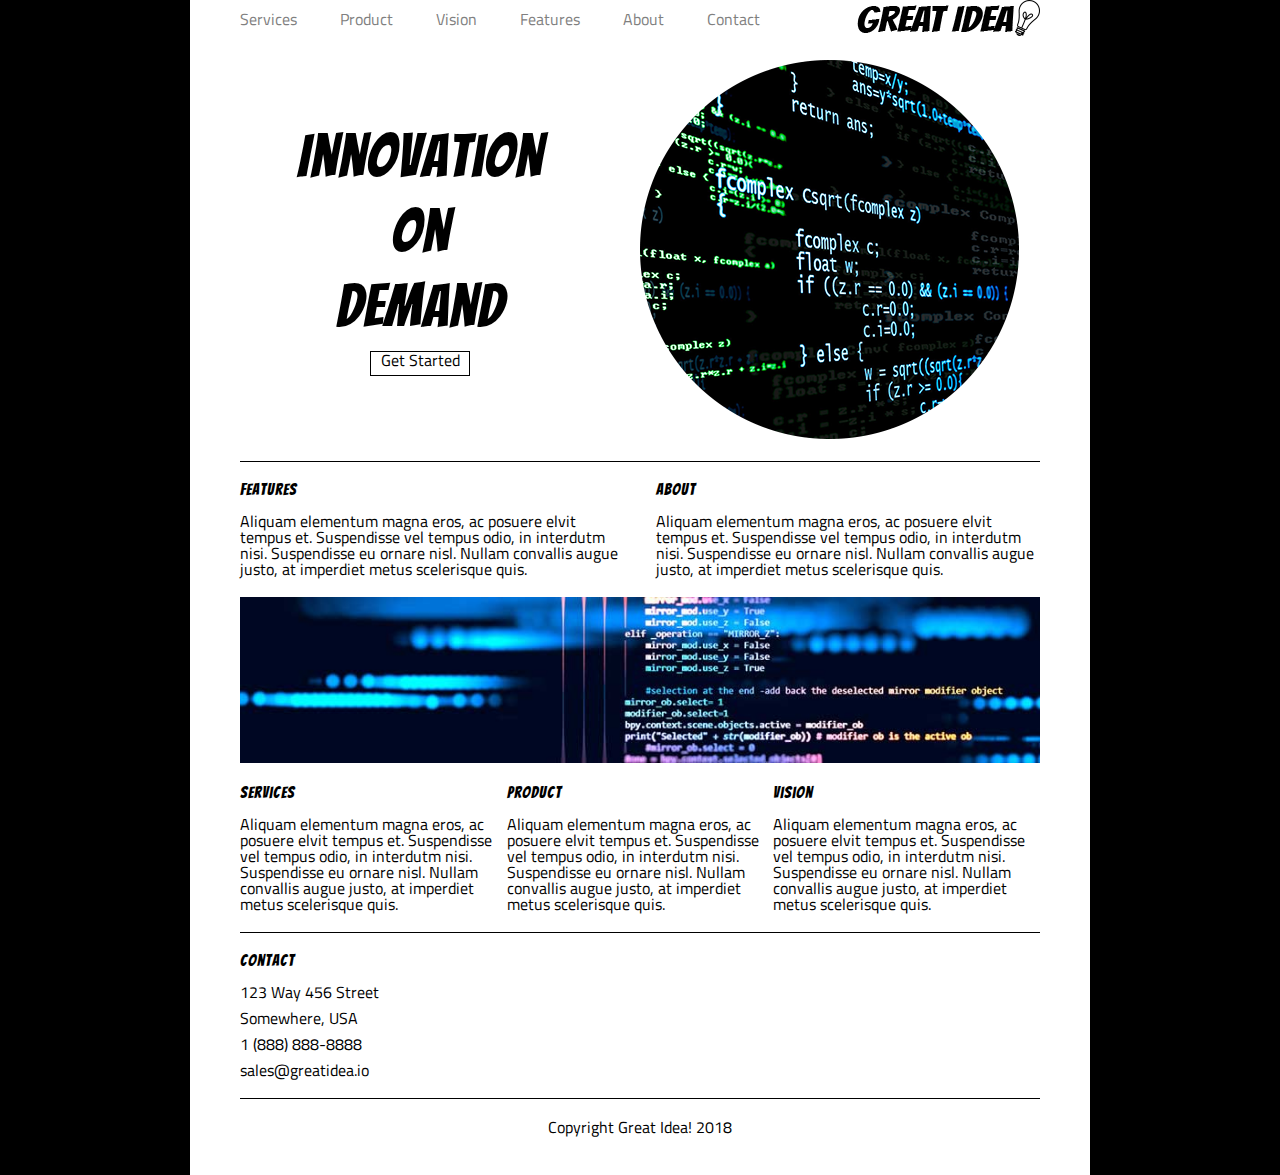
<file: index.html>
<!doctype html>

<html lang="en">

<head>
    <meta charset="utf-8">

    <title>Great Idea!</title>

    <link href="https://fonts.googleapis.com/css?family=Bangers|Titillium+Web" rel="stylesheet">
    <link rel="stylesheet" href="./style.css">

    <!--[if lt IE 9]>
    <script src="https://cdnjs.cloudflare.com/ajax/libs/html5shiv/3.7.3/html5shiv.js"></script>
  <![endif]-->
</head>

<body>
    <div class="container">
        <div class="page-header">
            <nav class="page-navigation">
                <a href="./service.html">Services</a>
                <a href="">Product</a>
                <a href="">Vision</a>
                <a href="">Features</a>
                <a href="">About</a>
                <a href="">Contact</a>
            </nav>
            <div class="page-logo">
                <img class="logo" src="img/logo.png" alt="Great Idea! Company logo.">
            </div>
        </div>
        <div class="page-banner">
            <div class="banner-text">
                <h3>Innovation</h3>
                <h3>On</h3>
                <h3>Demand</h3>
                <div id="get-started">Get Started</div>
            </div>
            <div class="banner-image">
                <img src="img/header-img.png" alt="Image of a code snippet.">
            </div>
        </div>
        <main class="main-text">
            <div class="row1">
                <section>
                    <h3>Features</h3>
                    <p>Aliquam elementum magna eros, ac posuere elvit tempus et. Suspendisse vel tempus odio, in
                        interdutm nisi. Suspendisse eu ornare nisl. Nullam convallis augue justo, at imperdiet metus
                        scelerisque quis.
                    </p>

                </section>

                <section>
                    <h3>About</h3>
                    <p>Aliquam elementum magna eros, ac posuere elvit tempus et. Suspendisse vel tempus odio, in
                        interdutm
                        nisi.
                        Suspendisse eu ornare nisl. Nullam convallis augue justo, at imperdiet metus scelerisque quis.
                    </p>
                </section>
            </div>
            <div class="middle-image">
                <img class="middle-img" src="img/mid-page-accent.jpg" alt="Image of code snippets across the screen">

            </div>
            <div class="row2">
                <section>
                    <h3>Services</h3>
                    <p>Aliquam elementum magna eros, ac posuere elvit tempus et. Suspendisse vel tempus odio, in
                        interdutm nisi.
                        Suspendisse eu ornare nisl. Nullam convallis augue justo, at imperdiet metus scelerisque quis.
                    </p>

                </section>
                <section>
                    <h3>Product</h3>
                    <p>Aliquam elementum magna eros, ac posuere elvit tempus et. Suspendisse vel tempus odio, in
                        interdutm nisi.
                        Suspendisse eu ornare nisl. Nullam convallis augue justo, at imperdiet metus scelerisque quis.
                    </p>

                </section>
                <section>
                    <h3>Vision</h3>
                    <p>Aliquam elementum magna eros, ac posuere elvit tempus et. Suspendisse vel tempus odio, in
                        interdutm nisi.
                        Suspendisse eu ornare nisl. Nullam convallis augue justo, at imperdiet metus scelerisque quis.
                    </p>

                </section>
            </div>
        </main>
        <address class="page-address">
            <h3>Contact</h3>
            <p>123 Way 456 Street</p>
            <p>Somewhere, USA</p>
            <p>1 (888) 888-8888</p>
            <p>sales@greatidea.io</p>

        </address>
        <footer class="page-footer">
            <p>Copyright Great Idea! 2018</p>
        </footer>
    </div>

























</body>

</html>
</file>
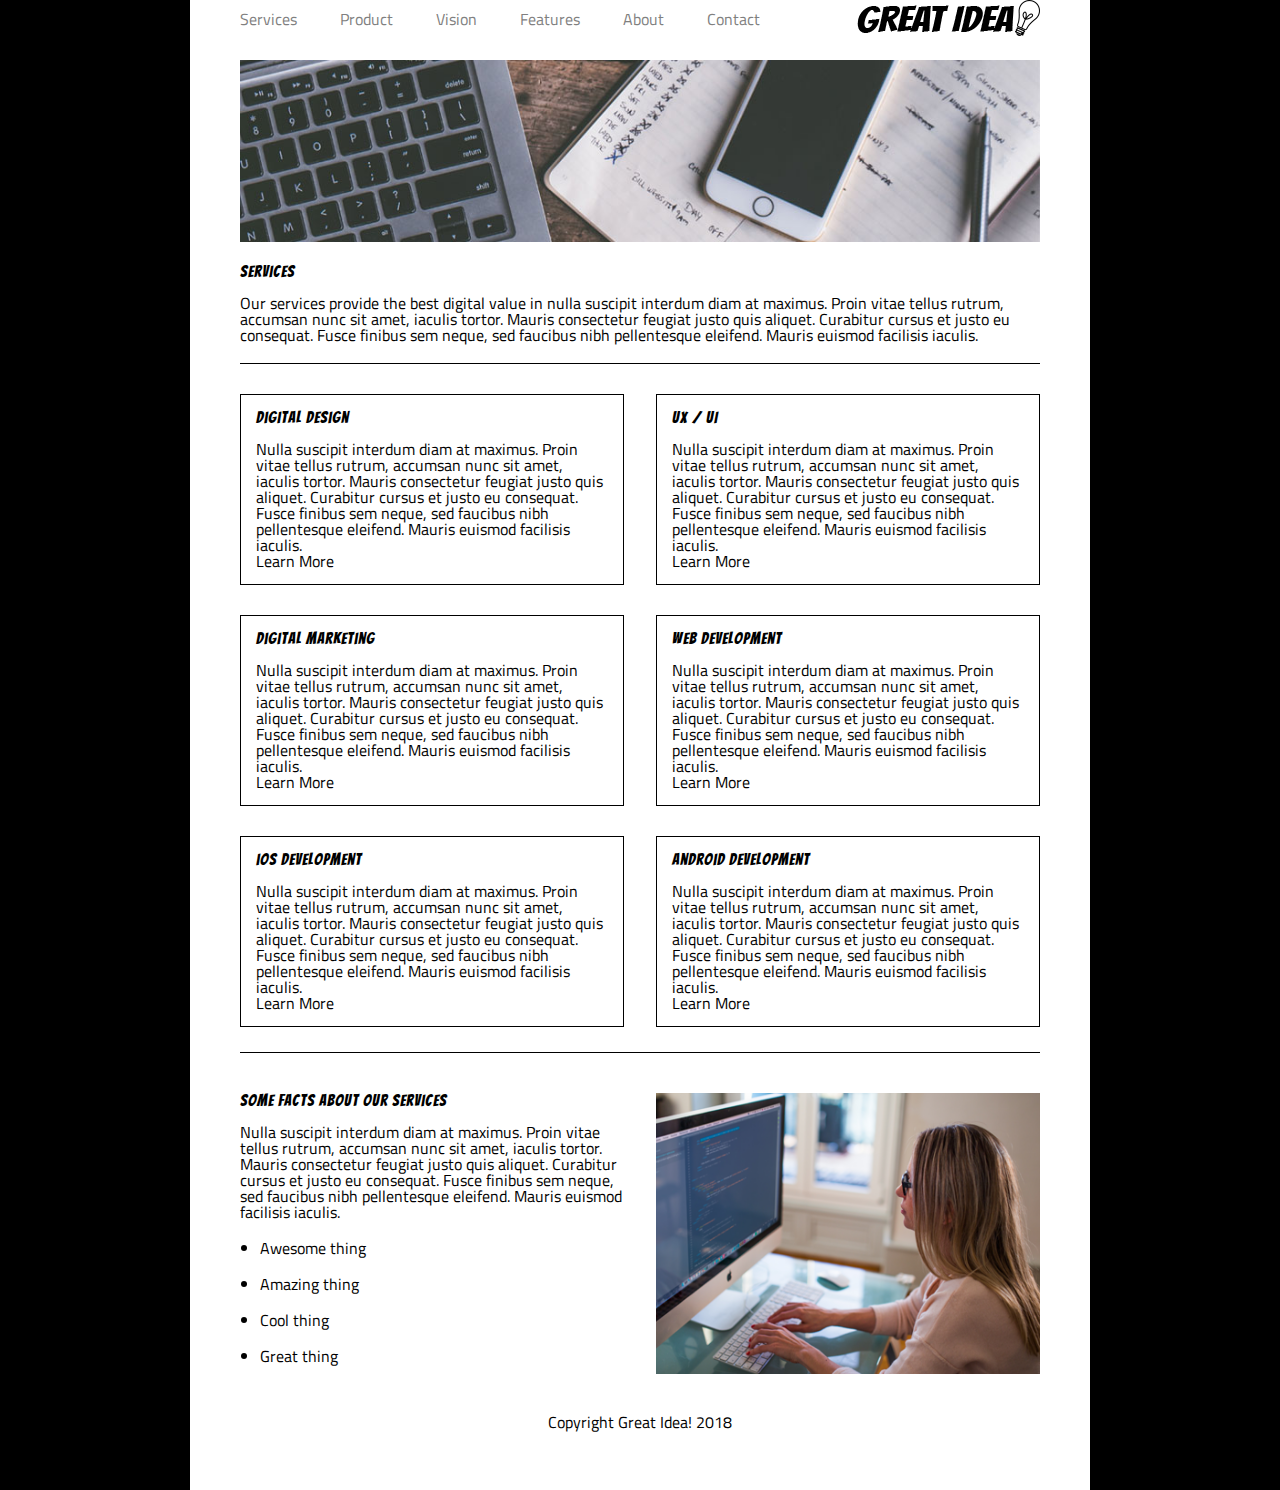
<file: service.html>
<!doctype html>

<html lang="en">

<head>
    <meta charset="utf-8">

    <title>Great Idea!</title>

    <link href="https://fonts.googleapis.com/css?family=Bangers|Titillium+Web" rel="stylesheet">
    <link rel="stylesheet" href="/style.css">

    <!--[if lt IE 9]>
    <script src="https://cdnjs.cloudflare.com/ajax/libs/html5shiv/3.7.3/html5shiv.js"></script>
  <![endif]-->
</head>

<body>
    <div class="container">
        <header class="page-header">
            <nav class="page-navigation">
                <a href="./service.html">Services</a>
                <a href="">Product</a>
                <a href="">Vision</a>
                <a href="">Features</a>
                <a href="">About</a>
                <a href="">Contact</a>
            </nav>
            <div class="page-logo">
                <a href="./index.html"><img class="logo" src="img/logo.png" alt="Great Idea! Company logo.">
                </a>
            </div>
        </header>
        <div class="service-page-banner">
            <img class="services-header-img" src="img/services-header.jpg" alt="Our services header image">
            <div class="service-banner-text">
                <h3>Services</h3>
                <p>Our services provide the best digital value in nulla suscipit interdum diam at maximus. Proin vitae
                    tellus rutrum, accumsan nunc sit amet, iaculis tortor. Mauris consectetur feugiat justo quis
                    aliquet.
                    Curabitur cursus et justo eu consequat. Fusce finibus sem neque, sed faucibus nibh pellentesque
                    eleifend. Mauris euismod facilisis iaculis.</p>
            </div>
        </div>
        <main class="service-main-text">
            <section class="service-col">
                <h3>Digital Design</h3>
                <p>
                    Nulla suscipit interdum diam at maximus. Proin vitae tellus rutrum, accumsan nunc sit amet, iaculis
                    tortor. Mauris
                    consectetur feugiat justo quis aliquet. Curabitur cursus et justo eu consequat. Fusce finibus sem
                    neque, sed
                    faucibus nibh pellentesque
                    eleifend. Mauris euismod facilisis iaculis.

                </p>
                <div>Learn More</div>

            </section>
            <section class="service-col">
                <h3>
                    UX / UI
                </h3>

                <p>
                    Nulla suscipit interdum diam at maximus. Proin vitae tellus rutrum, accumsan nunc sit amet, iaculis
                    tortor. Mauris
                    consectetur feugiat justo quis aliquet. Curabitur cursus et justo eu consequat. Fusce finibus sem neque,
                    sed
                    faucibus nibh pellentesque
                    eleifend. Mauris euismod facilisis iaculis.
                </p>

                <div>
                    Learn More
                </div>
            </section>
            <section class="service-col">
                <h3>Digital Marketing</h3>
                <p>
                        Nulla suscipit interdum diam at maximus. Proin vitae tellus rutrum, accumsan nunc sit amet, iaculis
                        tortor. Mauris
                        consectetur feugiat justo quis aliquet. Curabitur cursus et justo eu consequat. Fusce finibus sem neque,
                        sed
                        faucibus nibh pellentesque
                        eleifend. Mauris euismod facilisis iaculis.
                </p>
                <div>Learn More</div>
            </section>
            <section class="service-col">
                <h3>Web Development</h3>
                <p>
                        Nulla suscipit interdum diam at maximus. Proin vitae tellus rutrum, accumsan nunc sit amet, iaculis
                        tortor. Mauris
                        consectetur feugiat justo quis aliquet. Curabitur cursus et justo eu consequat. Fusce finibus sem neque,
                        sed
                        faucibus nibh pellentesque
                        eleifend. Mauris euismod facilisis iaculis.
                </p>
                <div>Learn More</div>
                

                

                

            </section>
            <section class="service-col">
                <h3>iOS Development</h3>
                <p>
                        Nulla suscipit interdum diam at maximus. Proin vitae tellus rutrum, accumsan nunc sit amet, iaculis
                        tortor. Mauris
                        consectetur feugiat justo quis aliquet. Curabitur cursus et justo eu consequat. Fusce finibus sem neque,
                        sed
                        faucibus nibh pellentesque
                        eleifend. Mauris euismod facilisis iaculis.
                </p>
                <div>Learn More</div>
             
            </section>
            <section class="service-col">
                <h3>
                    Android Development
                </h3>
                <p>
                    Nulla suscipit interdum diam at maximus. Proin vitae tellus rutrum, accumsan nunc sit amet, iaculis
                    tortor. Mauris
                    consectetur feugiat justo quis aliquet. Curabitur cursus et justo eu consequat. Fusce finibus sem
                    neque, sed
                    faucibus nibh pellentesque
                    eleifend. Mauris euismod facilisis iaculis.
                </p>

                <div>
                    Learn More
                </div>

            </section>
        </main>
        <div class="sub-text">
            <div class="service-text">
                <h3>
                    Some Facts About Our Services
                </h3>

                <p>
                    Nulla suscipit interdum diam at maximus. Proin vitae tellus rutrum, accumsan nunc sit amet, iaculis
                    tortor. Mauris
                    consectetur feugiat justo quis aliquet. Curabitur cursus et justo eu consequat. Fusce finibus sem
                    neque, sed
                    faucibus nibh pellentesque
                    eleifend. Mauris euismod facilisis iaculis.
                </p>

                <ul>
                    <li>
                        Awesome thing
                    </li>
                    <li>
                        Amazing thing
                    </li>
                    <li>
                        Cool thing
                    </li>
                    <li>
                        Great thing
                    </li>
                </ul>
            </div>
            <img class="services-info-img" src="img/services-info.png" alt="one of our employees hard at work">

        </div>
        <footer class="service-page-footer">
            <p>
                Copyright Great Idea! 2018
            </p>
        </footer>
    </div>
</body>

</html>
</file>
<file: style.css>
/* http://meyerweb.com/eric/tools/css/reset/ 
   v2.0 | 20110126
   License: none (public domain)
*/

html, body, div, span, applet, object, iframe,
h1, h2, h3, h4, h5, h6, p, blockquote, pre,
a, abbr, acronym, address, big, cite, code,
del, dfn, em, img, ins, kbd, q, s, samp,
small, strike, strong, sub, sup, tt, var,
b, u, i, center,
dl, dt, dd, ol, ul, li,
fieldset, form, label, legend,
table, caption, tbody, tfoot, thead, tr, th, td,
article, aside, canvas, details, embed, 
figure, figcaption, footer, header, hgroup, 
menu, nav, output, ruby, section, summary,
time, mark, audio, video {
	margin: 0;
	padding: 0;
	border: 0;
	font-size: 100%;
	font: inherit;
	vertical-align: baseline;
}
/* HTML5 display-role reset for older browsers */
article, aside, details, figcaption, figure, 
footer, header, hgroup, menu, nav, section {
	display: block;
}
body {
	line-height: 1;
}
ol, ul {
	list-style: none;
}
blockquote, q {
	quotes: none;
}
blockquote:before, blockquote:after,
q:before, q:after {
	content: '';
	content: none;
}
table {
	border-collapse: collapse;
	border-spacing: 0;
}

/* Set every element's box-sizing to border-box */
* {
    box-sizing: border-box;
}

html, body {
    height: 100%;
    font-family: 'Titillium Web', sans-serif;
}

h1, h2, h3, h4, h5 {
    font-family: 'Bangers', cursive;
    letter-spacing: 1px;
    margin-bottom: 15px;
}

/* My code starts here */

body {
    background-color: black;
}

.container {
    max-width: 900px;
    margin: 0 auto;
    padding: 40px 50px;
    background-color: white;
    display:flex;
    flex-direction: column;
}

.page-header {
    display: flex;
    flex-direction: row;
    justify-content: space-between;
    margin-bottom: 20px;
    width: 800px;
    z-index: 2;
    top: 0;
    position: fixed;
    background-color: white;
}

.page-navigation {
    display: flex;
    justify-content: space-between;
    width: 65%;
    align-items: center;
}

a {
    text-decoration: none;
    color: gray;
}


.page-banner {
    display: flex;
    flex-direction: row;
    justify-content: space-between;
    width: 100%;
    border-bottom: 1px solid black;
    padding-bottom: 20px;
    padding-top: 20px;
    margin-bottom: 20px;
}

.banner-text {
    width: 45%;
    text-align: center;
    display: flex;
    flex-direction: column;
    justify-content: center;
    align-items: center;
}

.banner-text h3 {
    font-size: 60px;
}

#get-started {
    border: 1px solid black;
    width: 100px;
    height: 25px;
}

.banner-image {
    width: 50%;
}

.main-text {
    display: flex;
    flex-direction: column;
}

.row1 {
    display: flex;
    justify-content: space-between;
    margin-bottom: 20px;
}

.middle-img {
    width: 100%;
    padding-bottom: 20px;
}

.row2 {
    display: flex;
    justify-content: space-between;
    margin-bottom: 20px;
    border-bottom: 1px solid black;
    padding-bottom: 20px;
}

section {
    width: 48%;
}

.page-address {
    display: flex;
    flex-direction: column;
    margin-bottom: 20px;
    border-bottom: 1px solid black;
    padding-bottom: 10px;
}
address p {
    padding-bottom: 10px;
}


.page-footer {
    display:flex;
    justify-content: center;
}

/* styles for service.html page */

.services-header-img {
    width: 100%;
    margin: 20px 0;
}

.service-banner-text {
    width: 100%;
    padding-bottom: 20px;
    border-bottom: 1px solid black;
    margin-bottom: 15px;
}

.service-main-text {
    display: flex;
    flex-wrap: wrap;
    justify-content: space-between;
    padding-bottom: 10px;
    border-bottom: 1px solid black;
    margin-bottom: 20px;
}

.service-col {
    width: 48%;
    border: 1px solid black;
    margin: 15px 0;
    padding: 15px;
}

.sub-text {
    display: flex;
    justify-content: space-between;
    padding-top: 20px;
}

.service-text {
    width: 48%;
}

.services-info-img {
    width: 48%;
}

ul {
    margin-top: 10px;
}

li {
    list-style-type: disc;
    padding: 10px 0;
    margin-left: 20px;
}

.service-page-footer {
    margin: 40px 0 20px 0;
    text-align: center;
}
</file>
